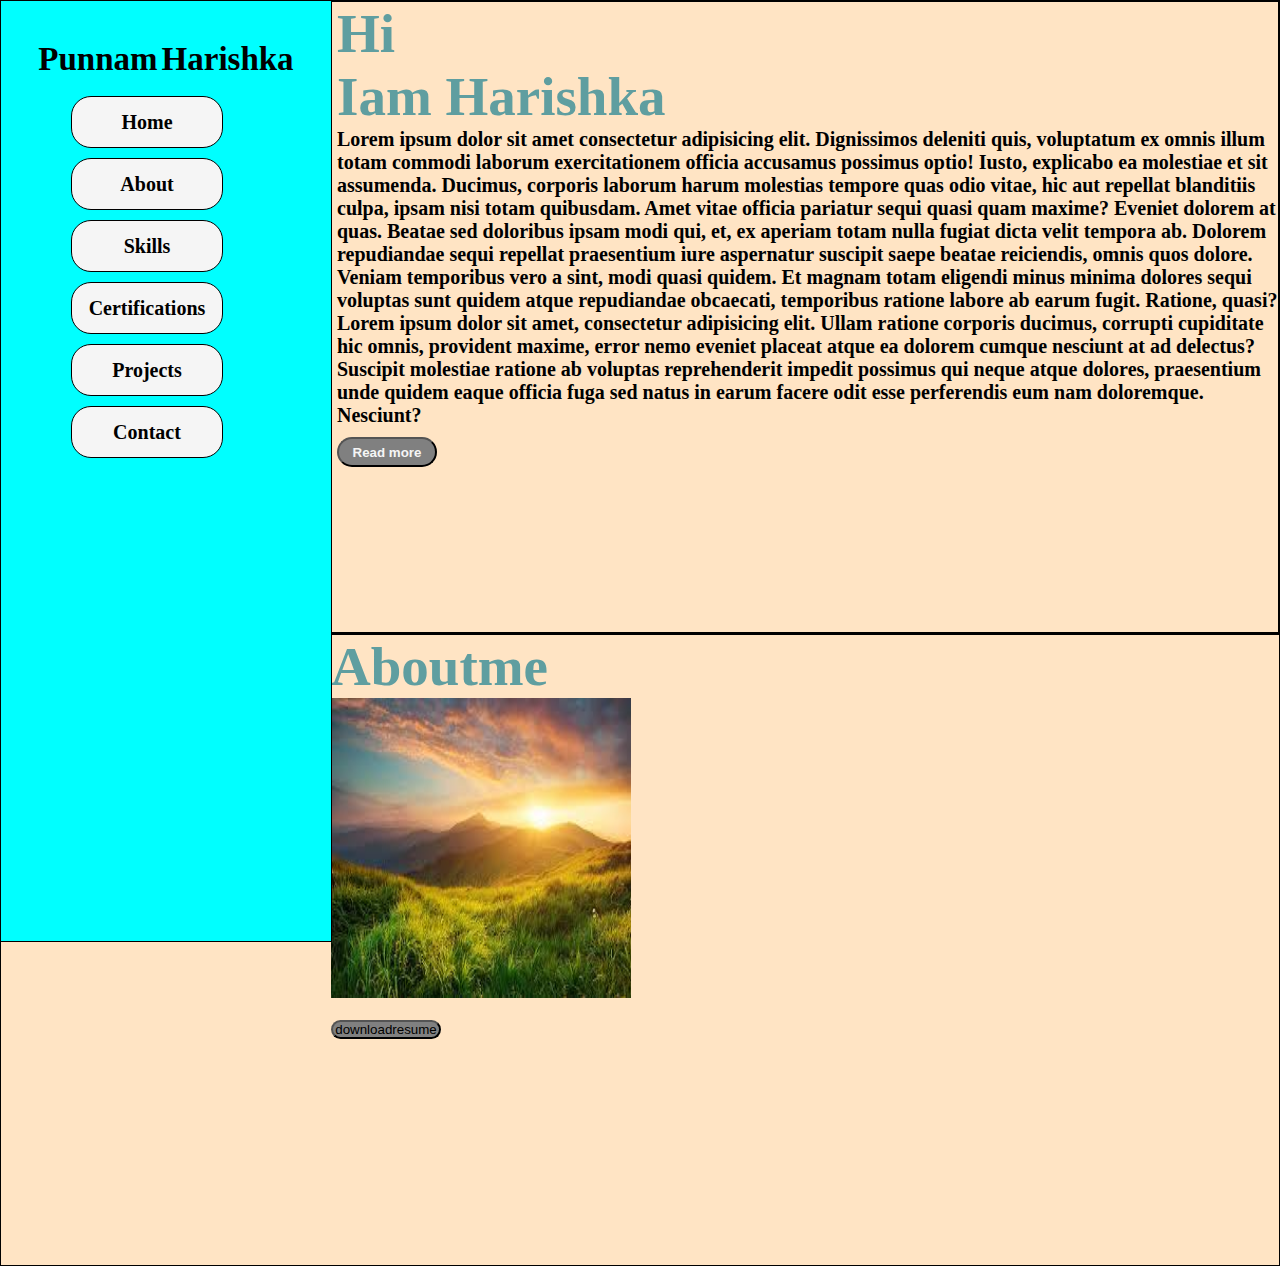
<file: index.html>
<!DOCTYPE html>
<html lang="en">
<head>
    <meta charset="UTF-8">
    <meta name="viewport" content="width=device-width, initial-scale=1.0">
    <title>Document</title>
    <link rel="stylesheet" href="style.css">
</head>
<body>
    <ul>
        <center>
        <span id="text1">Punnam</span>
        <span id="text2">Harishka</span>
        </center>
        <br>
        <li><a href="#Home">Home</a></li>
        <li><a href="#About">About</a></li>
        <li><a href="">Skills</a></li>
        <li><a href="">Certifications</a></li>
        <li><a href="">Projects</a></li>
        <li><a href="contact.html">Contact</a></li>
        
    </ul>
    <div>
        <section id="Home">
            <h1 id="text3">Hi</h1>
            <h1 id="text4">Iam Harishka</h1>
            <p id="text5">Lorem ipsum dolor sit amet consectetur adipisicing elit. Dignissimos deleniti quis, voluptatum ex omnis illum totam commodi laborum exercitationem officia accusamus possimus optio! Iusto, explicabo ea molestiae et sit assumenda.
            Ducimus, corporis laborum harum molestias tempore quas odio vitae, hic aut repellat blanditiis culpa, ipsam nisi totam quibusdam. Amet vitae officia pariatur sequi quasi quam maxime? Eveniet dolorem at quas.
            Beatae sed doloribus ipsam modi qui, et, ex aperiam totam nulla fugiat dicta velit tempora ab. Dolorem repudiandae sequi repellat praesentium iure aspernatur suscipit saepe beatae reiciendis, omnis quos dolore.
            Veniam temporibus vero a sint, modi quasi quidem. Et magnam totam eligendi minus minima dolores sequi voluptas sunt quidem atque repudiandae obcaecati, temporibus ratione labore ab earum fugit. Ratione, quasi?</p>
            <p id="text5">Lorem ipsum dolor sit amet, consectetur adipisicing elit. Ullam ratione corporis ducimus, corrupti cupiditate hic omnis, provident maxime, error nemo eveniet placeat atque ea dolorem cumque nesciunt at ad delectus?
            Suscipit molestiae ratione ab voluptas reprehenderit impedit possimus qui neque atque dolores, praesentium unde quidem eaque officia fuga sed natus in earum facere odit esse perferendis eum nam doloremque. Nesciunt?</p>
            <button id="bt1">Read more</button>
        </section>
        <section id="About">
            <h1 id="Aboutme">Aboutme</h1>
            <img src="photo1.jpg" height="300" width="300" alt="">
            <br><br>
            <button id="bt2">downloadresume</button>
        </section>
    </div>
</body>
</html>
</file>
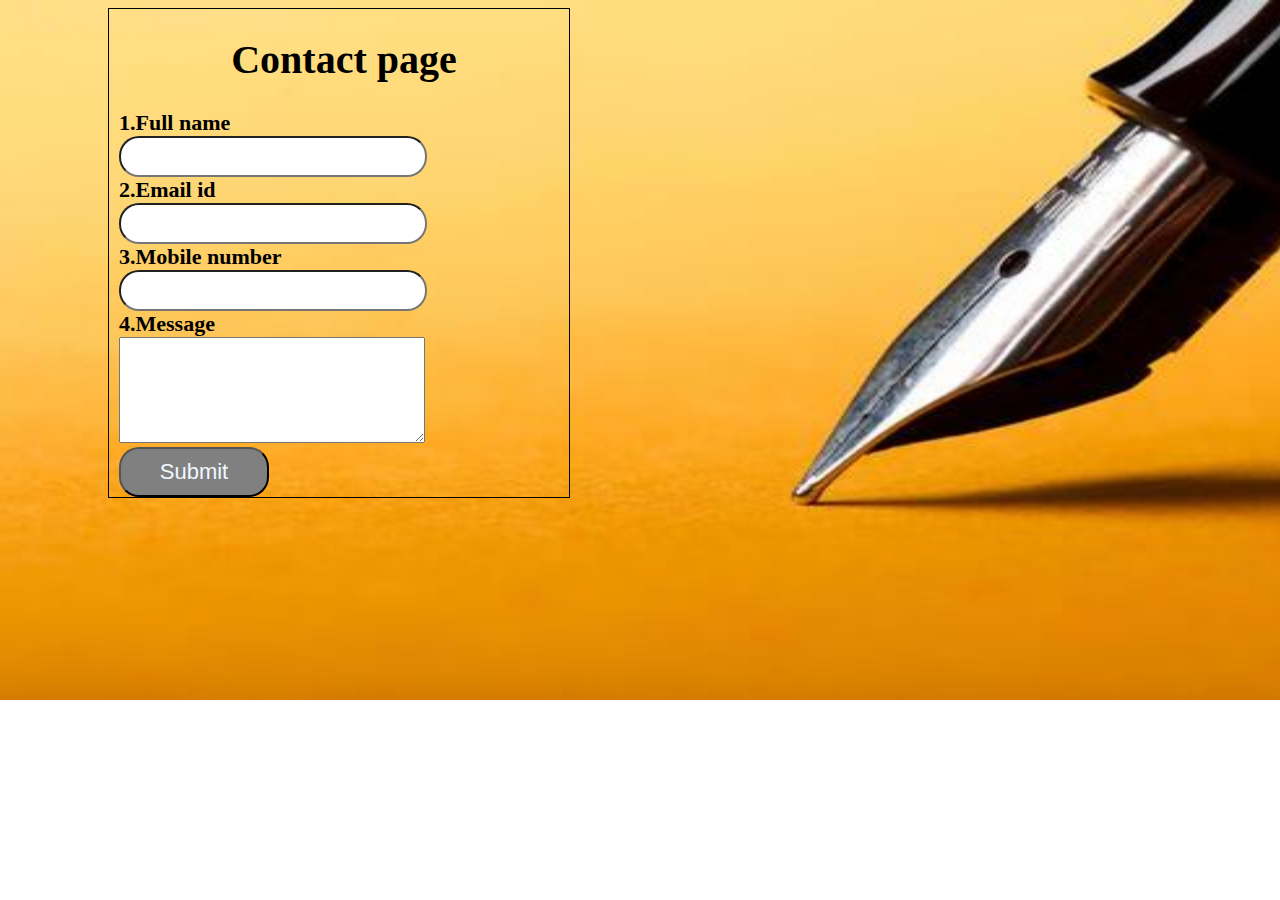
<file: contact.html>
<!DOCTYPE html>
<html lang="en">
<head>
    <meta charset="UTF-8">
    <meta name="viewport" content="width=device-width, initial-scale=1.0">
    <title>Document</title>
    <link rel="stylesheet" href="contact.css">
</head>
<body>
    <form action="">
        <h1>Contact page</h1>
        <label for="">1.Full name</label><br>
        <input type="text"><br>
        <label for="">2.Email id</label><br>
        <input type="email"><br>
        <label for="">3.Mobile number</label><br>
        <input type="tel"><br>
        <label for="">4.Message</label><br>
        <textarea name="" id=""></textarea><br>
        <button>Submit</button>
    </form>
    
</body>
</html>
</file>
<file: style.css>
*{
    padding: 0px;
    margin: 0px;
}
ul{
    border: solid 1px;
    width: 330px;
    position: fixed;
    height: 100%;
    background-color: aqua;
    padding-top: 40px;
    list-style: none;
}
#text1{
    color: black ;
    font-size: 33px;
    font-weight: bold;
}
#text2{
color: black;
font-size: 33px;
font-weight: bold;
}
ul li{
    border: solid 1px;
    height: 50px;
    width: 150px;
    margin-left: 70px;
    background-color: whitesmoke;
    text-align: center;
    line-height: 50px;
    border-radius: 20px;
    margin-bottom: 10px;
}
ul li a{
    color: black;
    font-size: 20px;
    font-weight: bold;
    text-decoration: none;
}
ul li:hover{
    background-color: wheat;
}
#Home{
    border: solid 2px;
    height: 630px;
    background-color: bisque;
    padding-left: 335px;
}
#text3{
    color: cadetblue;
    font-size: 55px;
}
#text4{
    color: cadetblue;
    font-size: 55px;
}
#text5{
    font-size: 20px;
    font-weight: bold;
}
#bt1{
    height: 30px;
    width: 100px;
    background-color: gray;
    border-radius: 15px;
    color: whitesmoke;
    font-weight: bold;
    margin-top: 10px;
}
#About{
    border: solid 1px;
    height: 630px;
    background-color: bisque;
    padding-left: 330px;
}
#Aboutme{
    color: cadetblue;
    font-size: 55px;
}
html{
    scroll-behavior: smooth;
}
#bt2{
    height: 30;
    width: 110px;
    background-color: gray;
    border-radius: 20px;
}
</file>
<file: contact.css>
body{
    background-image: url(pen.jpg);
    background-repeat: no-repeat;
    background-size: 1367px 700px;
}
form{
    border: solid 1px;
    width: 450px;
    margin-left: 100px;
    padding-left: 10px;
}
label{
    font-size: 22px;
    color:black;
    font-weight: bold;
}
input{
    height: 35px;
    width: 300px;
    border-radius: 20px;
}
textarea{
    height: 100px;
    width: 300px;
}
button{
    height: 50px;
    width: 150px;
    background-color: gray;
    color: aliceblue;
    font-size: 22px;
    border-radius: 20px;
}
h1{
    text-align: center;
    font-size: 40px;
}
</file>
